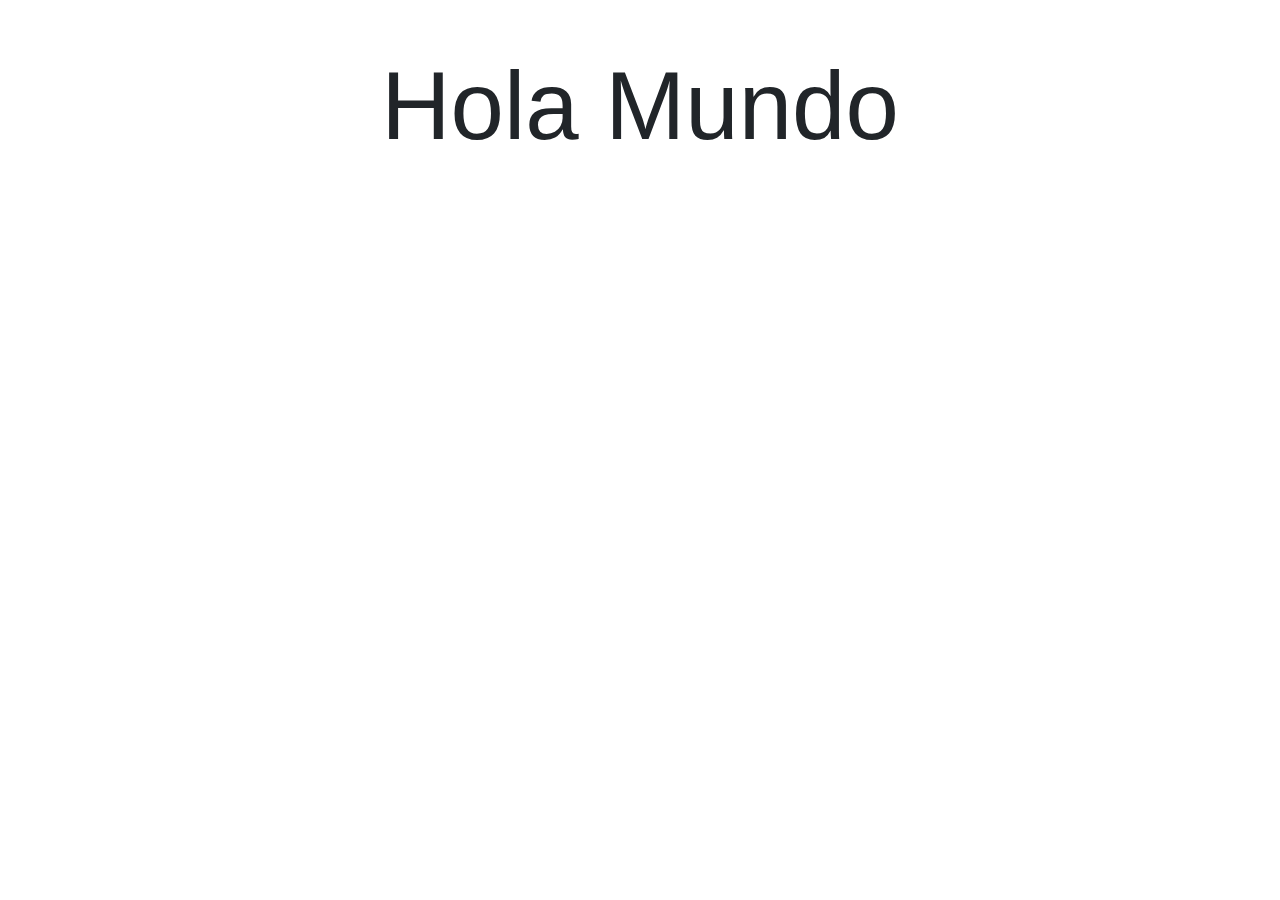
<file: Bootstrap/1- Empezando con bootstrap/index.html>
<!doctype html>
<html lang="es">
  <head>
    <!-- Required meta tags -->
    <meta charset="utf-8">
    <meta name="viewport" content="width=device-width, initial-scale=1, shrink-to-fit=no">

    <!-- Bootstrap CSS -->
    <link rel="stylesheet" href="css/bootstrap.min.css">

    <title>Ejercicio Bootstrap</title>
  </head>
  <body>
    <div class="container text-center py-5">
      <h1 class="display-1">Hola Mundo</h1>
    </div>

    <!-- jQuery first, then Popper.js, then Bootstrap JS -->
    <script src="https://code.jquery.com/jquery-3.5.1.slim.min.js" integrity="sha384-DfXdz2htPH0lsSSs5nCTpuj/zy4C+OGpamoFVy38MVBnE+IbbVYUew+OrCXaRkfj" crossorigin="anonymous"></script>
    <script src="https://cdn.jsdelivr.net/npm/popper.js@1.16.0/dist/umd/popper.min.js" integrity="sha384-Q6E9RHvbIyZFJoft+2mJbHaEWldlvI9IOYy5n3zV9zzTtmI3UksdQRVvoxMfooAo" crossorigin="anonymous"></script>
    <script src="js/bootstrap.min.js"></script>
  </body>
</html>
</file>
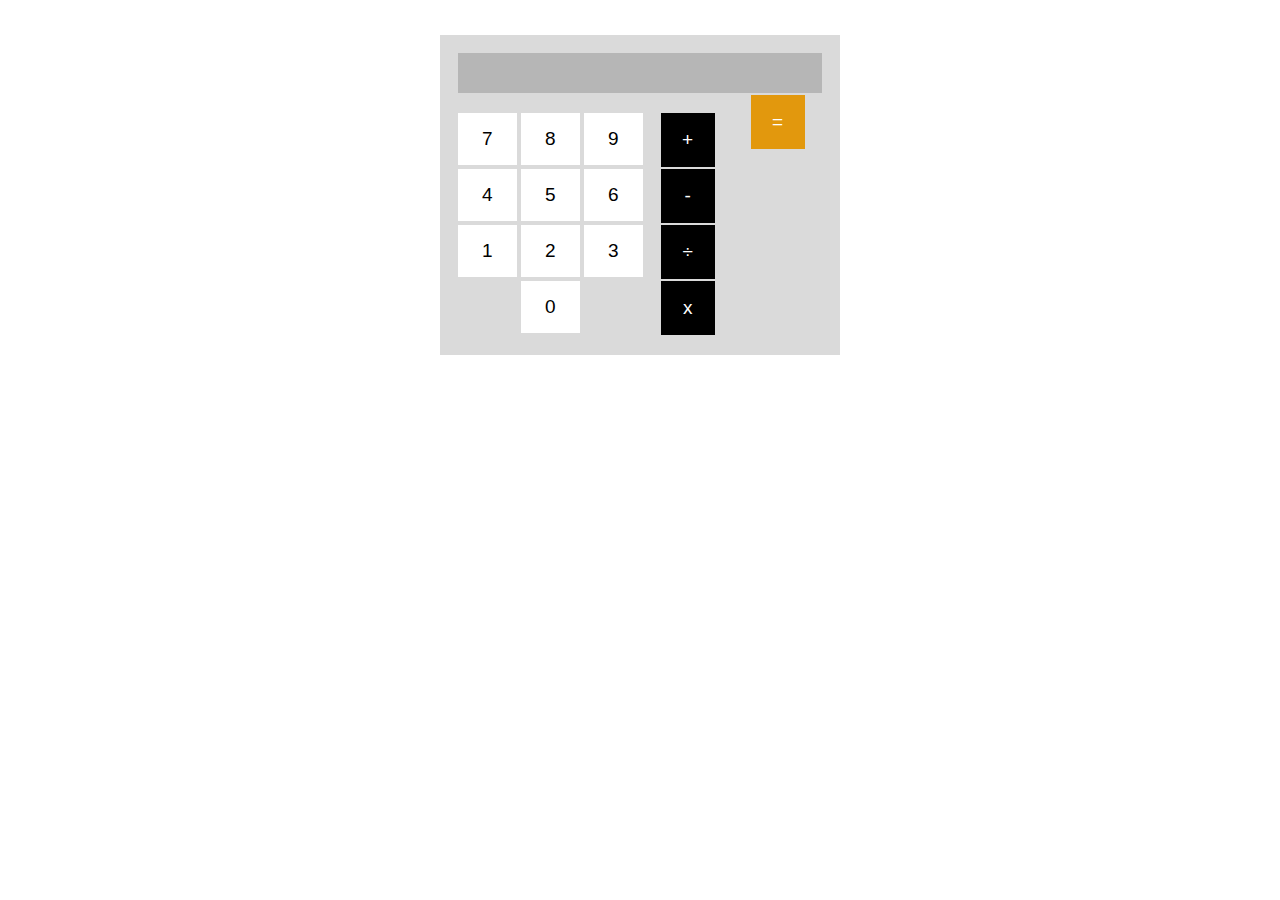
<file: Calculadora JS/Calculadora.html>
<!DOCTYPE html>
<html lang="es">
<head>
    <meta charset="UTF-8">
    <meta name="viewport" content="width=device-width, initial-scale=1.0">
    <title>Calculadora Ema</title>
    <link rel="stylesheet" href="estilo/estilo.css">
</head>
<body>
    <div class="calculadoraCont">
        <div class="pantalla">
            <div id="resultado"></div>
        </div>
        <div class="teclas">
            <div class="numeros">
                <div>
                    <button id="n7">7</button>
                    <button id="n8">8</button>
                    <button id="n9">9</button>
                </div>
                <div>
                    <button id="n4">4</button>
                    <button id="n5">5</button>
                    <button id="n6">6</button>
                </div>
                <div>
                    <button id="n1">1</button>
                    <button id="n2">2</button>
                    <button id="n3">3</button>
                </div>
                <div>
                    <button id="n0">0</button>
                </div>
            </div>
            <div class="op">
                <button id="s">+</button>
                <button id="r">-</button>
                <button id="d">÷</button>
                <button id="m">x</button>
            </div>
            <div class="sr">
                <button id="sr">=</button>
            </div>
        </div>
    </div>
    
    <script src="js/script.js"></script>
    
</body>
</html>
</file>
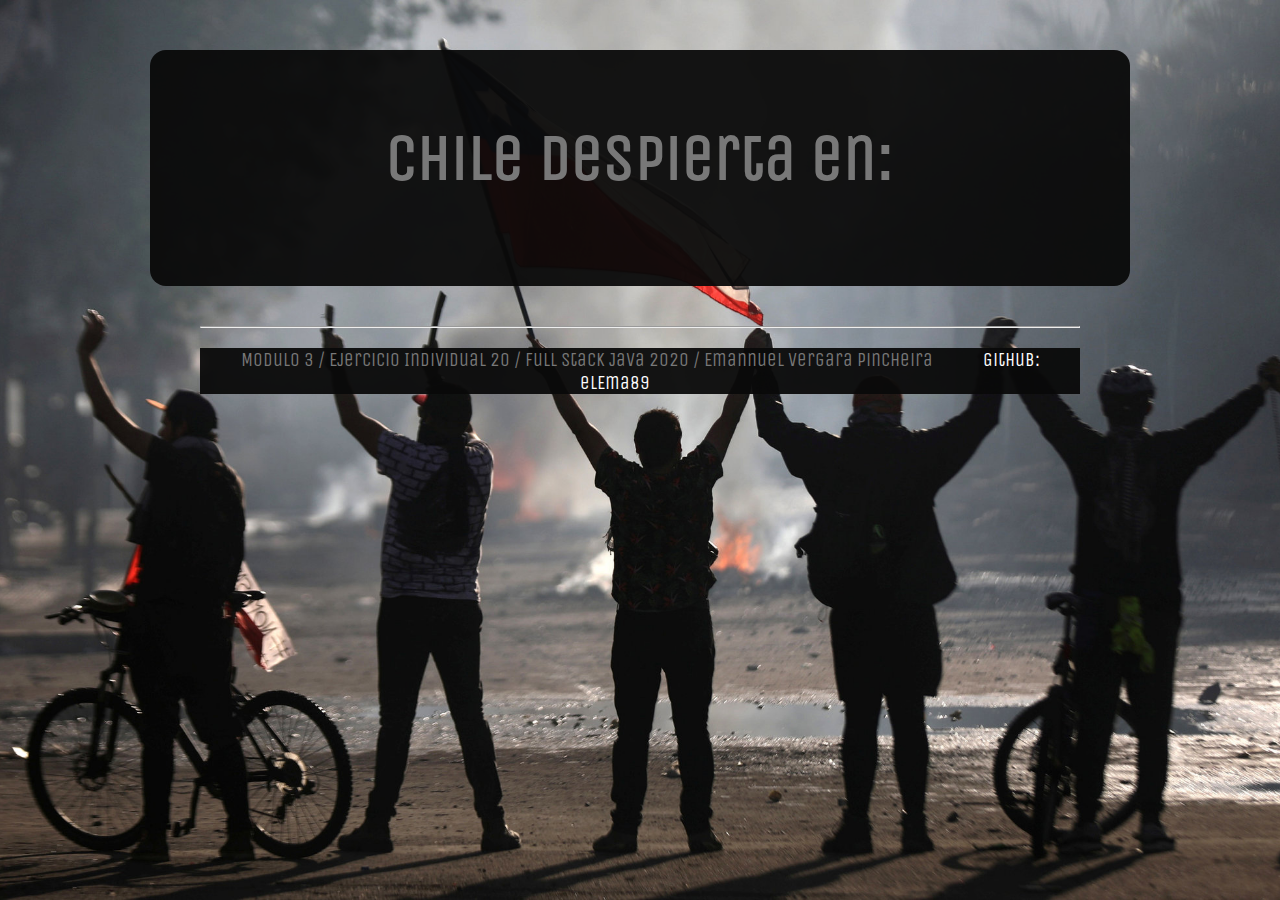
<file: Countdown-Chile-Awake/ei20.html>
<!DOCTYPE html>
<html lang="es">
<head>
    <meta charset="UTF-8">
    <meta name="viewport" content="width=device-width, initial-scale=1.0">
    <title>Ei20</title>
    <link rel="stylesheet" href="estilo.css">
    <link href="https://fonts.googleapis.com/css2?family=Bebas+Neue&display=swap" rel="stylesheet">
    <link href="https://fonts.googleapis.com/css2?family=Unica+One&display=swap" rel="stylesheet">  

</head>
<body>
    <div class="contenedor">
        <div class="titulo">
            <h1>Chile despierta en:</h1>
        </div>

        <div class="cuentaCont">
            <div id="cuenta"></div>
        </div>
    </div>

    <footer>
        <hr>
        <p>Modulo 3 / Ejercicio Individual 20 / Full Stack Java 2020 / Emannuel Vergara Pincheira<a href="https://github.com/elEma89">GitHub: elEma89</a></p>
    </footer>

    <script src="funcion.js"></script>

</body>
</html>
</file>
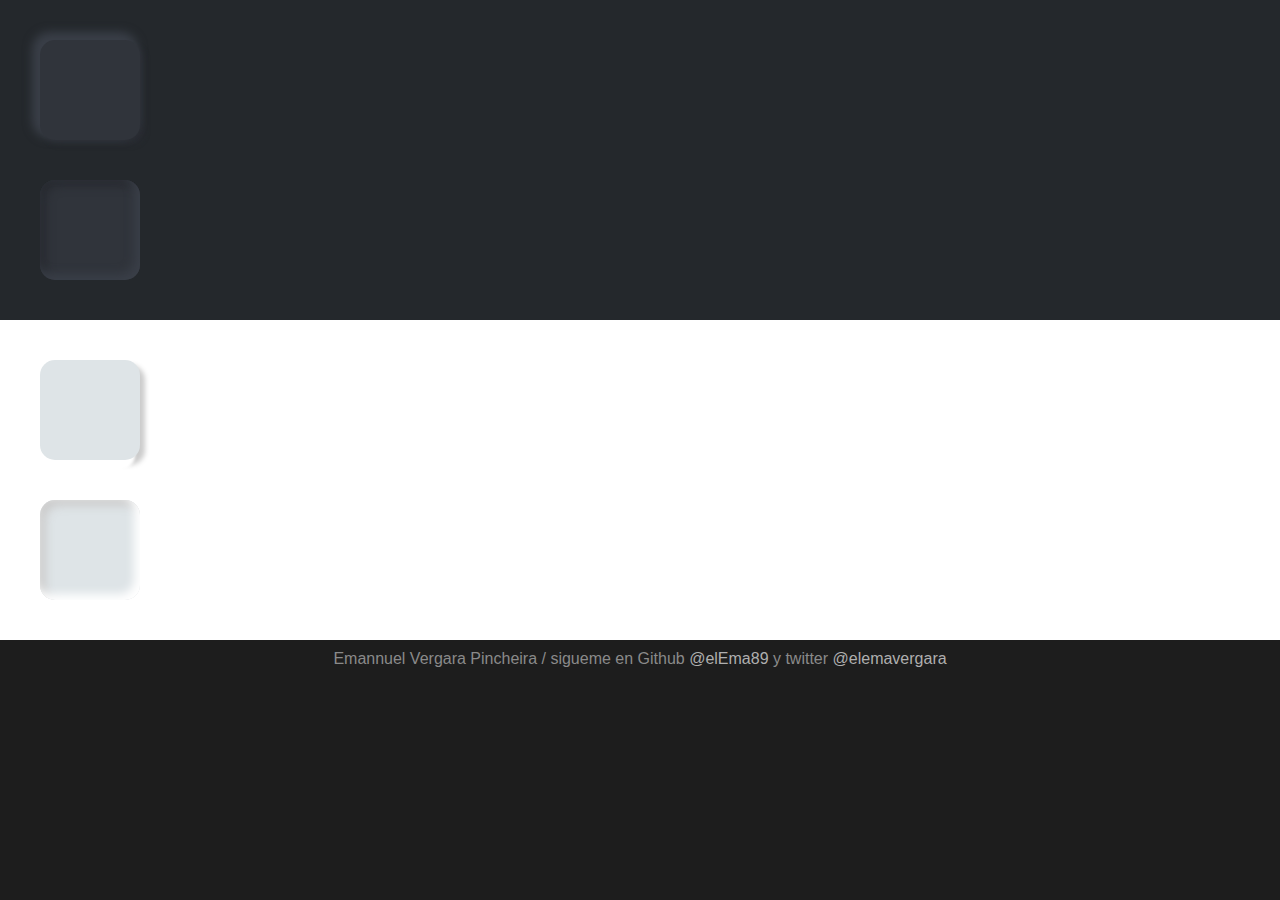
<file: Neomorphism/neo1.html>
<!DOCTYPE html>
<html lang="es">
<head>
    <meta charset="UTF-8">
    <meta name="viewport" content="width=}, initial-scale=1.0">
    <title>neomorphis</title>
    <link rel="stylesheet" href="estiloneo.css">
</head>
<body>
    <section class="contenedor">
        <div class="backdark">
            <div class="pruebaneo">    
            </div>
            <div class="pruebaneoInset">
            </div>
        </div>

        <div class="backwhite">
            <div class="pruebaneoWhite">    
            </div>
            <div class="pruebaneoWhiteInset">
        </div>
        </div>
    </section>    
    <footer>
        <p>Emannuel Vergara Pincheira / sigueme en Github <a href="https://github.com/elEma89">@elEma89</a> y twitter <a href="https://twitter.com/elemavergara">@elemavergara</a></p>
    </footer>
</body>
</html>
</file>
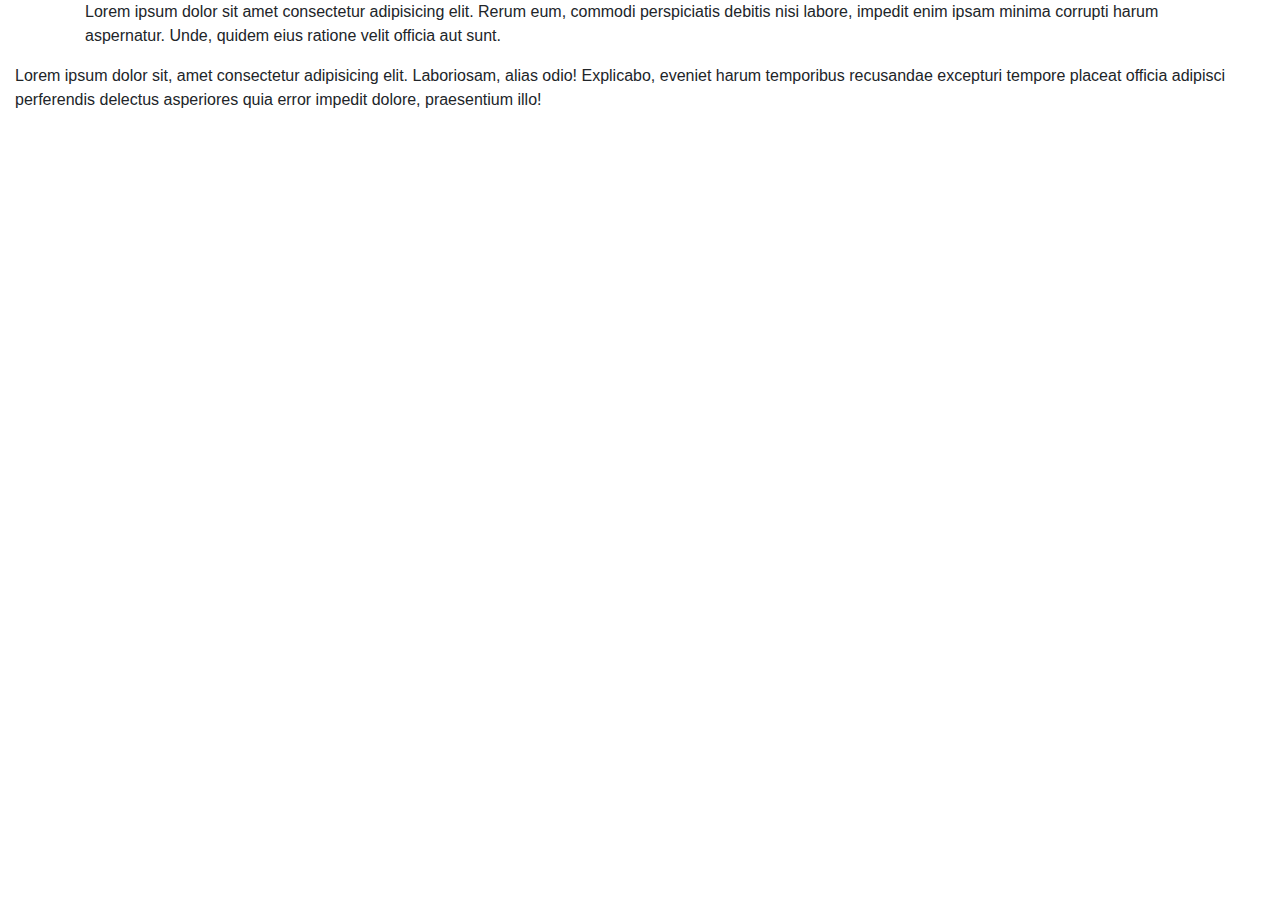
<file: Bootstrap/2- Fundamentos de bootstrap/Container.html>
<!doctype html>
<html lang="es">
  <head>
    <!-- Required meta tags -->
    <meta charset="utf-8">
    <meta name="viewport" content="width=device-width, initial-scale=1, shrink-to-fit=no">

    <!-- Bootstrap CSS -->
    <link rel="stylesheet" href="css/bootstrap.min.css">

    <title>Ejercicio Bootstrap</title>
  </head>
  <body>
    <div class="container">
      <p>Lorem ipsum dolor sit amet consectetur adipisicing elit. Rerum eum, commodi perspiciatis debitis nisi labore, impedit enim ipsam minima corrupti harum aspernatur. Unde, quidem eius ratione velit officia aut sunt.</p>
    </div>
    <div class="container-fluid">
      <p>Lorem ipsum dolor sit, amet consectetur adipisicing elit. Laboriosam, alias odio! Explicabo, eveniet harum temporibus recusandae excepturi tempore placeat officia adipisci perferendis delectus asperiores quia error impedit dolore, praesentium illo!</p>
    </div>

    <!-- jQuery first, then Popper.js, then Bootstrap JS -->
    <script src="https://code.jquery.com/jquery-3.5.1.slim.min.js" integrity="sha384-DfXdz2htPH0lsSSs5nCTpuj/zy4C+OGpamoFVy38MVBnE+IbbVYUew+OrCXaRkfj" crossorigin="anonymous"></script>
    <script src="https://cdn.jsdelivr.net/npm/popper.js@1.16.0/dist/umd/popper.min.js" integrity="sha384-Q6E9RHvbIyZFJoft+2mJbHaEWldlvI9IOYy5n3zV9zzTtmI3UksdQRVvoxMfooAo" crossorigin="anonymous"></script>
    <script src="js/bootstrap.min.js"></script>
  </body>
</html>
</file>
<file: Calculadora JS/estilo/estilo.css>
* {
    padding: 0px;
    margin: 0px;
    font-family: Arial, Helvetica, sans-serif;
}

.calculadoraCont {
    background-color: #dadada;
    width: fit-content;
    margin: auto;
    margin-top: 35px;
    width: 400px;
}

.sr {
    padding: 0px 18px 18px 18px;
}

.sr button {
    width: 54px;
    height: 54px;
    background-color: rgb(226, 152, 13);
    color: #fff;
    border: none;
    font-size: px;
    padding: 0px;
}

.teclas {
    display: flex;
}

.pantalla {
    padding: 18px 18px 0px 18px;
}

.numeros {
    padding: 18px 9px 18px 18px;
}

.op {
    padding: 18px 18px 18px 9px;
}

#resultado {
    background-color: rgb(182, 182, 182);
    color: #eee;
    padding: 20px;
    font-family: Arial, Helvetica, sans-serif;
    font-size: 18px;
}

.op button {
    display: block;
    width: 54px;
    height: 54px;
    padding: 9px 15px;
    background-color: #000;
    color: #fff;
    border: none;
}

.numeros div {
    text-align: center;
}

.numeros button {
    border: 0px;
    background-color: #fff;
    transition: all 0.09s;
}

.numeros button:hover {
    box-shadow: 0px 0px 12px #aaa;
}

button {
    margin: 2px 0px;
    padding: 15px 24px;
    font-size: 19px;
}
</file>
<file: Countdown-Chile-Awake/estilo.css>
@import url('https://fonts.googleapis.com/css2?family=Bebas+Neue&display=swap');
@import url('https://fonts.googleapis.com/css2?family=Unica+One&display=swap');

*{
    margin: 50px;
}

body { 
    background: url(apruebo3.jpg) no-repeat center center fixed; 
    -webkit-background-size: cover;
    -moz-background-size: cover;
    -o-background-size: cover;
    background-size: cover;
}

body:before{
    background-color: rgb(0, 0, 0,0.9);
}


.contenedor{
    /*display: flex;*/
    display: flex;
    flex-direction: column;
    justify-content: center;
    align-items: center;
    background: rgb(10, 10, 10, 0.95);
    max-width: 1200px;
    border-radius: 1em;
    margin-top: -50px;
}

.titulo{
    font-family: 'Unica One';
    color: rgb(120, 120, 120);
    margin-top: 20px;
    font-size: 2em;
}

.cuentaCont{
    margin-top: -110px;
    align-items: center;
    font-family: 'Bebas Neue';
    font-size: 8em;
    color: rgb(170, 170, 170);
}

p{
    font-family: 'Unica One';
    text-align: center;
    font-size: 1.2em;
    color: rgb(120, 120, 120);
    background-color: rgb(10, 10, 10, 0.95);
    margin-top: -30px;
}

a{
    text-decoration: none;
    color: white;
}

hr{
    color: rgb(70, 70, 70);
    margin-top: -10px;
}
</file>
<file: Neomorphism/estiloneo.css>
*{
    padding: 0;
    margin: 0;
}

body {
    background: rgb(29, 29, 29);
}

.contenedor {
    display: flex;
    flex-direction: column;
}

.backdark{
    flex:1;
    width: 100%;
    height: 20em;
    background: #24282c;
}

.pruebaneo {
    width: 100px; 
    height: 100px; 
    background: #30343b;
    margin: 40px;
    border-radius: 15px;
    box-shadow: -5px -5px 10px 3px #3a3f48, 5px 5px 5px #282b31;
}

.pruebaneoInset {
    width: 100px; 
    height: 100px;
    background: #30343b;
    margin: 40px;
    border-radius: 15px;
    box-shadow: inset -5px -5px 10px 1px #3a3f48, inset 5px 5px 10px 1px #282b31;
}


.backwhite {
    flex: 2;
    width: 100%;
    height: 20em;
    background: white;
}

.pruebaneoWhite {
    width: 100px; 
    height: 100px; 
    background: #dee4e7;
    margin: 40px;
    border-radius: 15px;
    box-shadow: -5px 10px 3px #fff, 5px 5px 5px #ccc;
}

.pruebaneoWhiteInset {
    width: 100px; 
    height: 100px; 
    background: #dee4e7;
    margin: 40px;
    border-radius: 15px;
    box-shadow: inset -5px -5px 10px 1px #fff, inset 5px 5px 10px 1px #ccc;
}

footer {
    font-family: Arial, Helvetica, sans-serif;
    text-align: center;
    text-decoration: none;
    color: rgb(138, 138, 138);
    margin: 10px;
    margin-bottom: 10px;
}

a {
    text-decoration: none;
    color: rgb(175, 175, 175);
}
</file>
